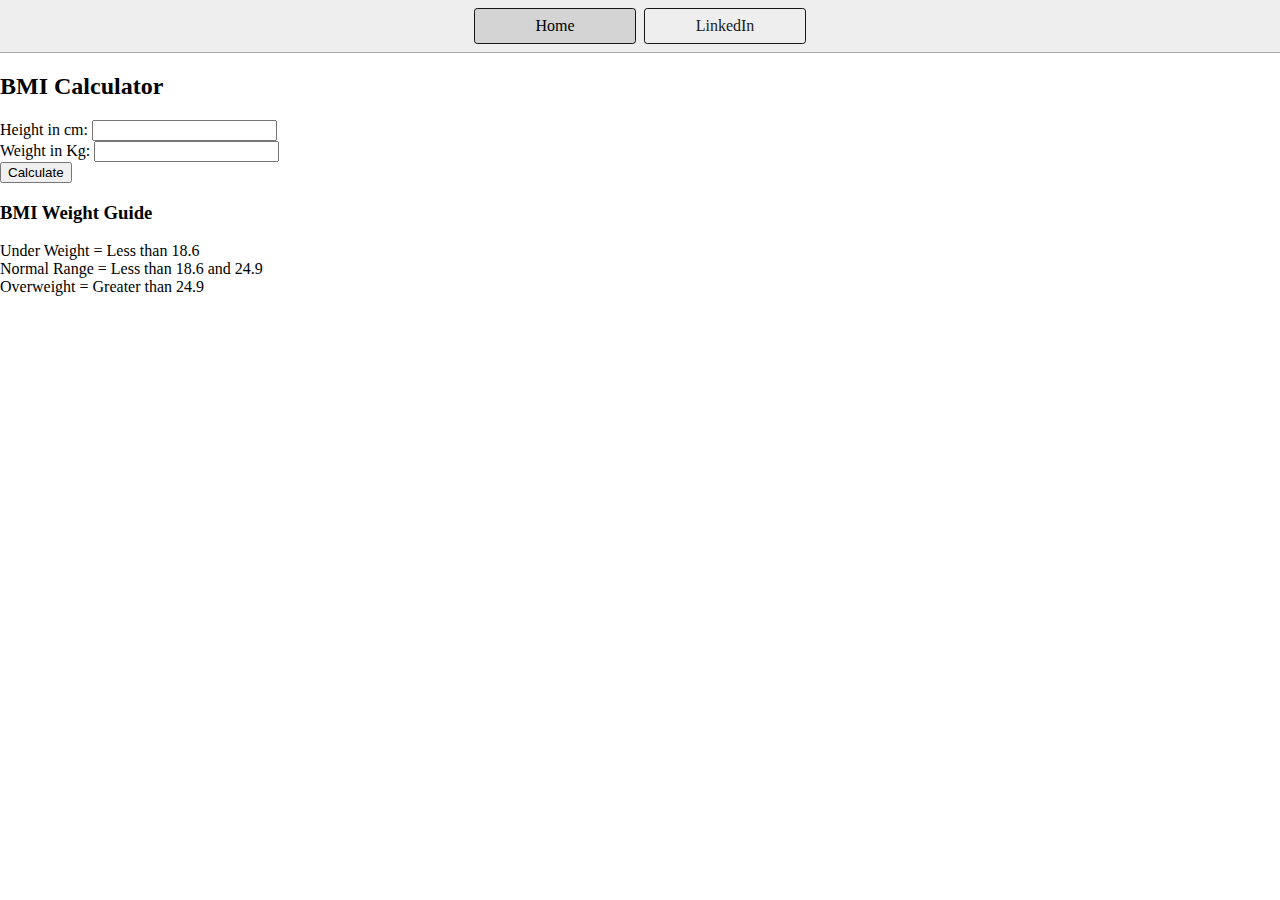
<file: projects/BMI_calculator/index.html>
<!DOCTYPE html>
<html lang="en">
<head>
    <meta charset="UTF-8">
    <meta name="viewport" content="width=device-width, initial-scale=1.0">
    <title>BMI</title>
    <link rel="stylesheet" href="../styles.css">
</head>
<body>
    <nav>
        <a href="/projects/BMI_calculator/index.html" aria-current="page">Home</a>
        <a href="https://www.linkedin.com/in/itsmesupriya/">LinkedIn</a>
    </nav>

    <div class="calculator_body">
        <h2>BMI Calculator</h2>
        <div class="input_box">
        <span>Height in cm: </span>
        <input type="text" >
        </div>
        <div class="input_box">
        <span>Weight in Kg: </span>
        <input type="text" >
        </div>
        <input type="submit" value="Calculate" id="submit">
    </div>
    <div>
        <h3>BMI Weight Guide</h3>
        <span>Under Weight = Less than 18.6</span><br>
        <span>Normal Range = Less than 18.6 and 24.9</span><br>
        <span>Overweight = Greater than 24.9</span>
    </div>
</body>
</html>
</file>
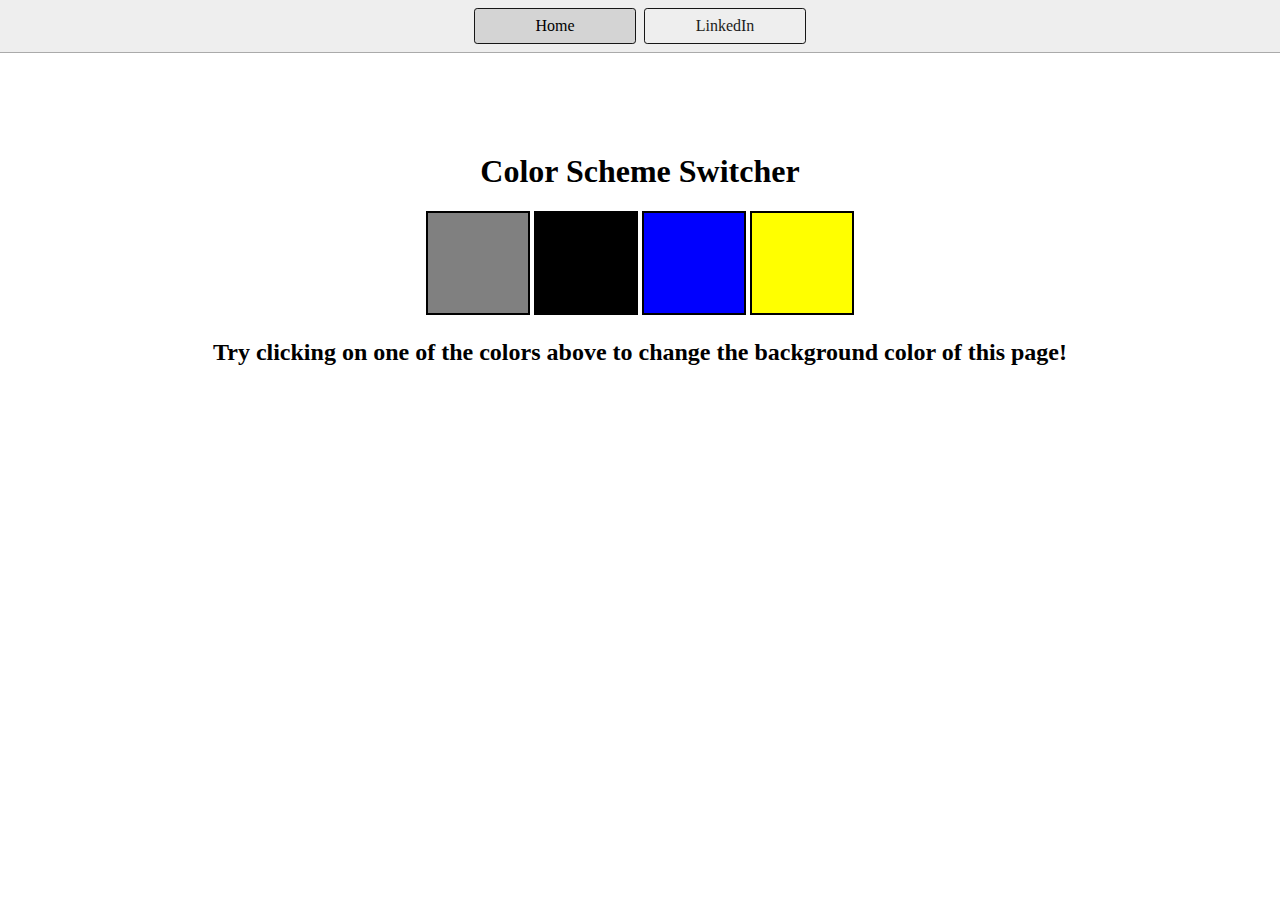
<file: projects/color_changer/index.html>
<!DOCTYPE html>
<html lang="en">
<head>
    <meta charset="UTF-8">
    <meta name="viewport" content="width=device-width, initial-scale=1.0">
    <title>Change Background Color</title>
    <link rel="stylesheet" href="style.css">
    <link rel="stylesheet" href="../styles.css">
</head>
<body>
    <nav>
        <a href="/projects/color_changer/" aria-current="page">Home</a>
        <a href="https://www.linkedin.com/in/itsmesupriya/" target="_blank">LinkedIn</a>
    </nav>
    <div class="canvas">
        <h1>Color Scheme Switcher</h1>
        <span class="button" id="gray"></span>
        <span class="button" id="black"></span>
        <span class="button" id="blue"></span>
        <span class="button" id="yellow"></span>
        <h2>Try clicking on one of the colors above to change the background color of this page!</h2>
    </div>
</body>
<script src="changeColor.js"></script>
</html>
</file>
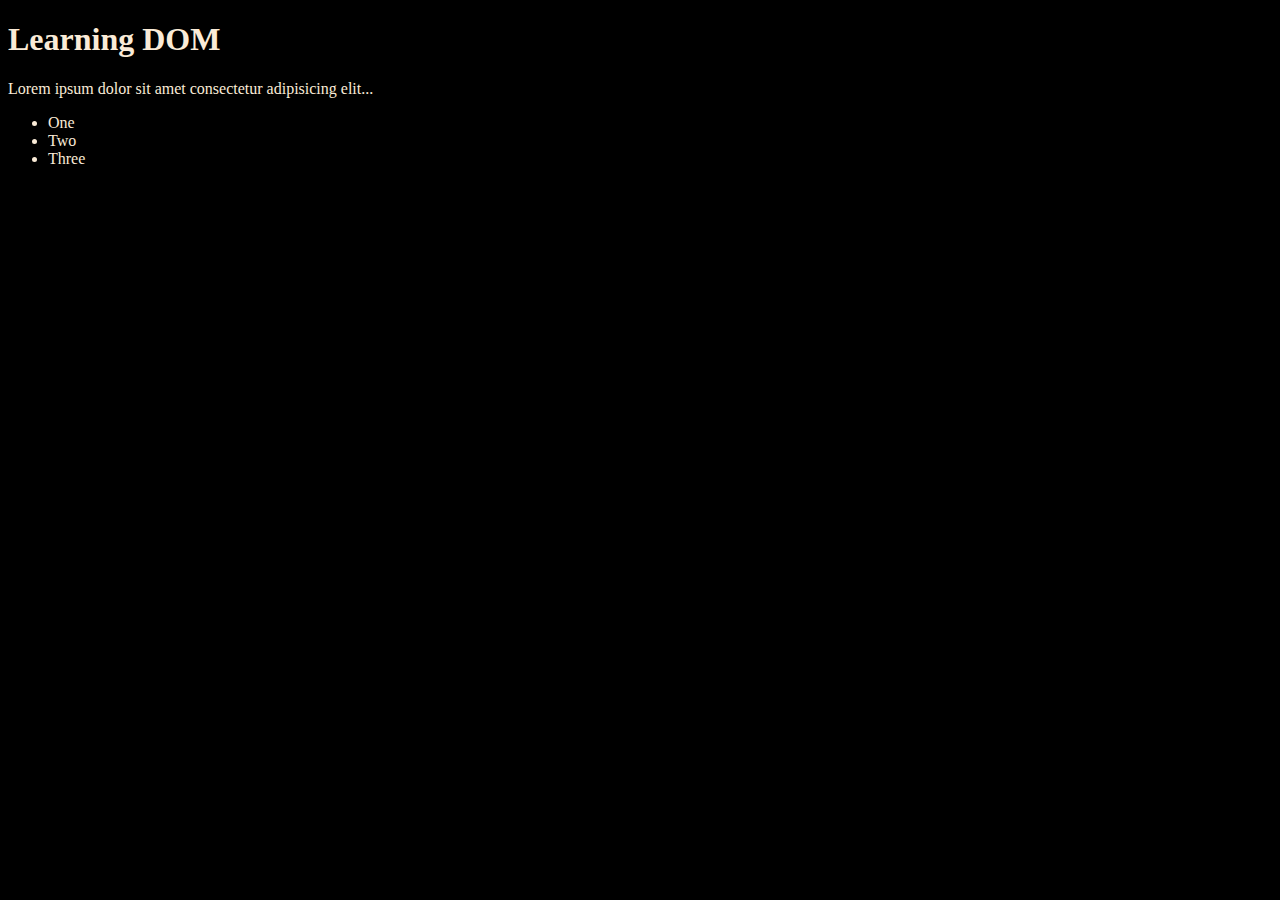
<file: dom_manipulation/first.html>
<!DOCTYPE html>
<html lang="en">
<head>
    <meta charset="UTF-8">

    <title>DOM Learning</title>
    <style>
        .bg-black{
            background-color: black;
            color: antiquewhite;
        }
    </style>
</head>
<body class="bg-black">
    <div>
        <h1 id="title" class="heading">Learning DOM</h1>
        <p>Lorem ipsum dolor sit amet consectetur adipisicing elit... <span style="display: none;">Hello user</span></p>

        <ul>
            <li>One</li>
            <li>Two</li>
            <li>Three</li>
        </ul>
    </div>
</body>
</html>
</file>
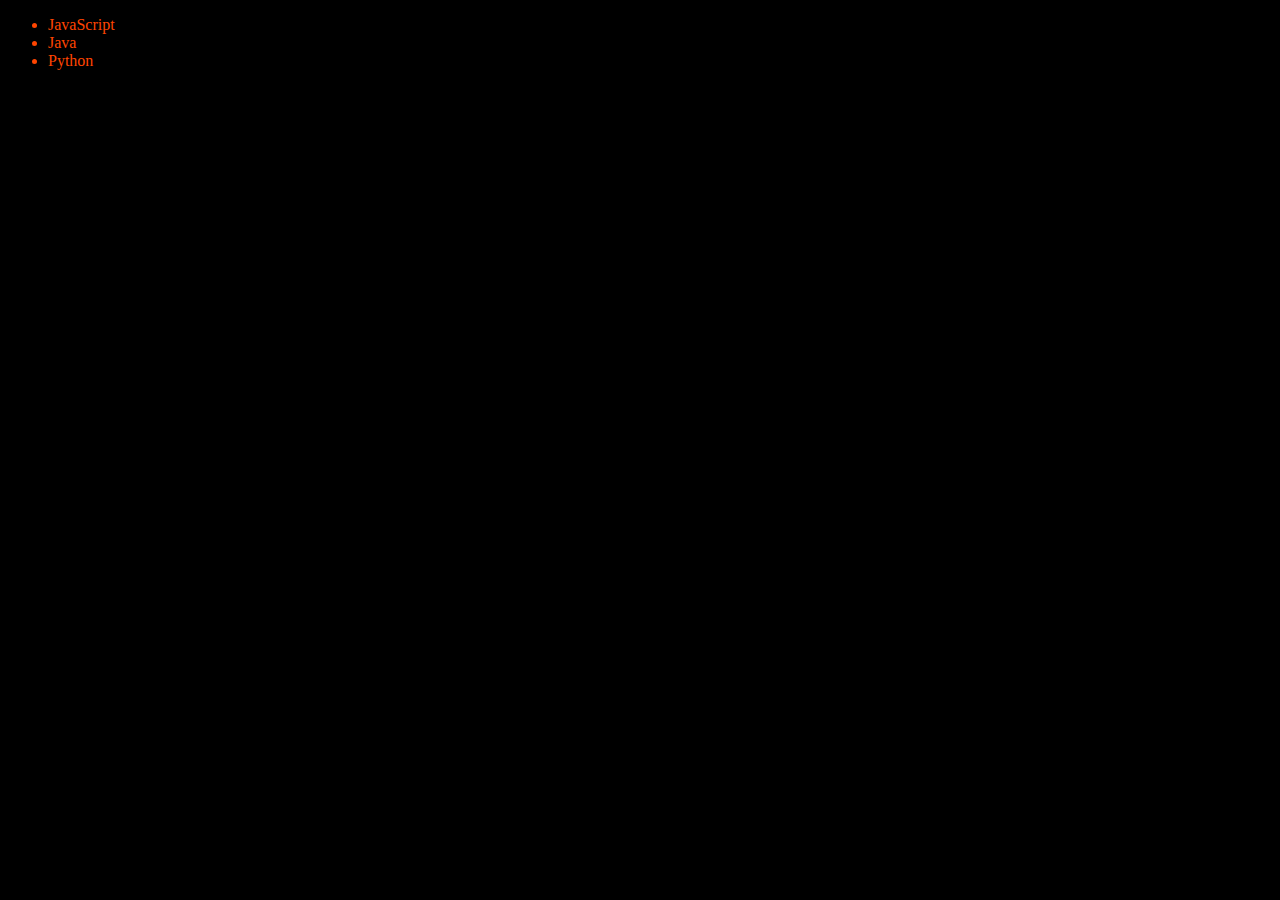
<file: dom_manipulation/fourth.html>
<!DOCTYPE html>
<html lang="en">
<head>
    <meta charset="UTF-8">
    <meta name="viewport" content="width=device-width, initial-scale=1.0">
    <title>DOM Manipulation</title>
</head>
<body style="background-color: black; color: orangered;">
    <ul class="languages">
        <li>JavaScript</li>
    </ul>
</body>
<script>

    // Add Element
    function addLanguage(langName){
        const ele=document.createElement("li")
        const text=document.createTextNode(langName)
        ele.appendChild(text)

        document.querySelector("ul").appendChild(ele)
    };

    addLanguage("Java");
    addLanguage("Python");
    addLanguage('Ruby')

    // Edit Element
    const thirdLanguage = document
        .querySelector("li:nth-child(3)");
    const myLanguage=document.createElement("li")
    myLanguage.appendChild(document.createTextNode("CPP"));
    thirdLanguage.replaceWith(myLanguage);

    // Edit Element (Another apporch)
    const listLanguage=document
            .querySelector("li:nth-child(3)");
    listLanguage.outerHTML="<li>Python</li>";

    // Remove Element
    const lastLanguage=document.querySelector("li:last-child");
    lastLanguage.remove();

</script>
</html>
</file>
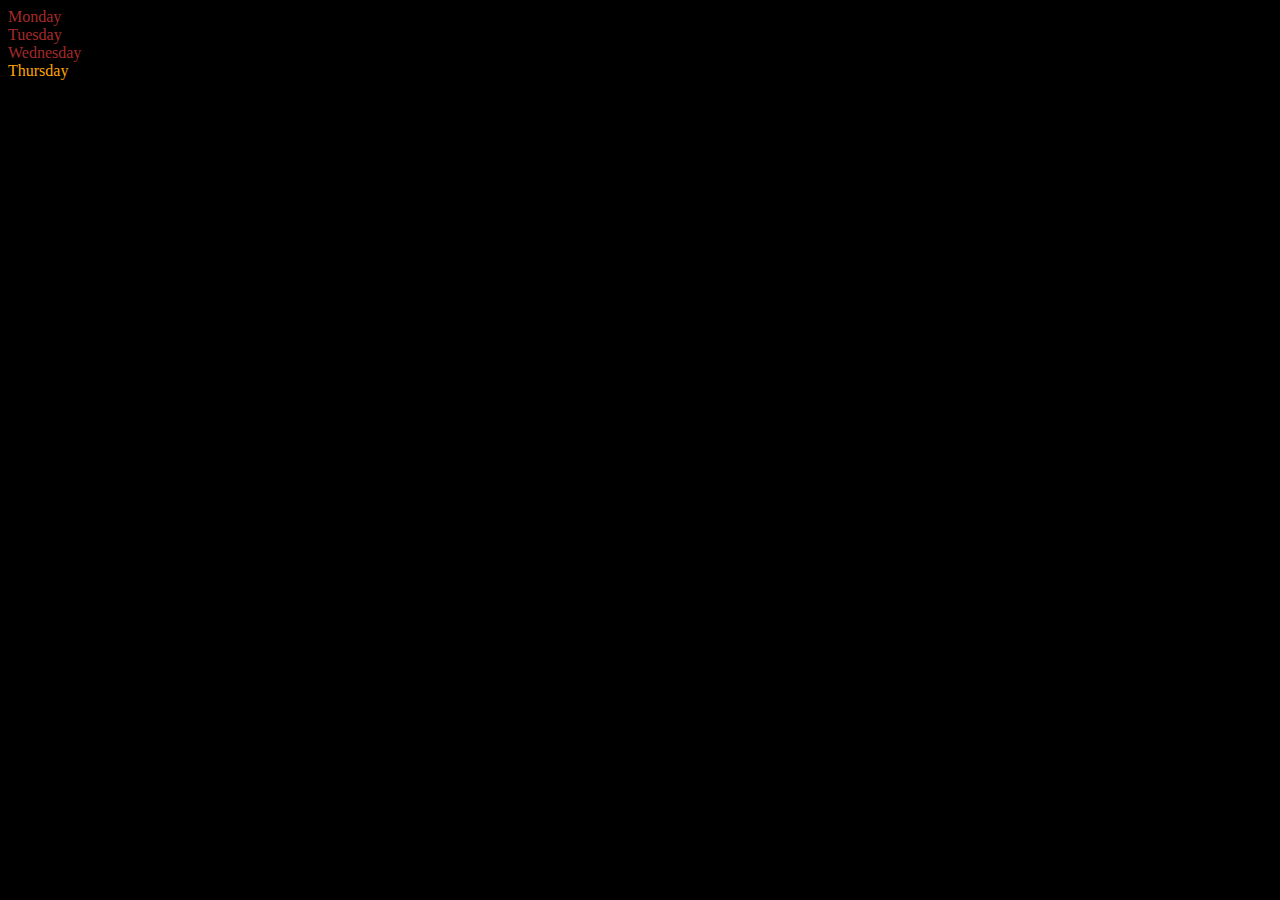
<file: dom_manipulation/second.html>
<!DOCTYPE html>
<html lang="en">
<head>
    <meta charset="UTF-8">
    <meta name="viewport" content="width=device-width, initial-scale=1.0">
    <title>DOM with Supriya</title>
</head>
<body style="background-color: black; color: brown;">
    <div class="parent">
        <div class="day">Monday</div>
        <div class="day">Tuesday</div>
        <div class="day">Wednesday</div>
        <div class="day">Thursday</div>
    </div>
</body>
<script>
    const parent=document.querySelector(".parent");
    // console.log(parent);
    // console.log(parent.children);
    // console.log(parent.children[0]);

    for(let i=0;i<parent.children.length;i++){
        // console.log(parent.children[i].innerHTML);
    }

    const firstDay=document.querySelector(".day");
    // console.log(child);
    // console.log(child.parentElement);
    parent.children[3].style.color= "orange"
    // console.log(firstDay.nextElementSibling);

    console.log("NODES: ", parent.childNodes);

</script>
</html>
</file>
<file: projects/styles.css>
body{
    margin: 0;
}

nav{
    display: flex;
    flex-wrap: wrap;
    align-items: center;
    justify-content: center;
    padding: 0.5rem;
    gap: 0.5rem;
    border-bottom: solid 1px #aaa;
    background-color: #eee;
}

nav a{
    display: inline-block;
    min-width: 9rem;
    padding: 0.5rem;
    border-radius: 0.2rem;
    border: solid 1px rgb(22, 22, 22);
    text-align: center;
    text-decoration: none;
    color: #1b1b1b;
}

nav a[aria-current='page']{
    color: #000;
    background-color: #d4d4d4;
}
</file>
<file: projects/color_changer/style.css>
span{
    display: block;
}

.canvas{
    margin: 100px auto 100px;
    width: 80%;
    text-align: center;
}

.button{
    width: 100px;
    height: 100px;
    border: solid black 2px;
    display: inline-block;
}

#gray{
    background: gray;
}
#black{
    background: black;
}
#blue{
    background: blue;
}
#yellow{
    background: yellow;
}
</file>
